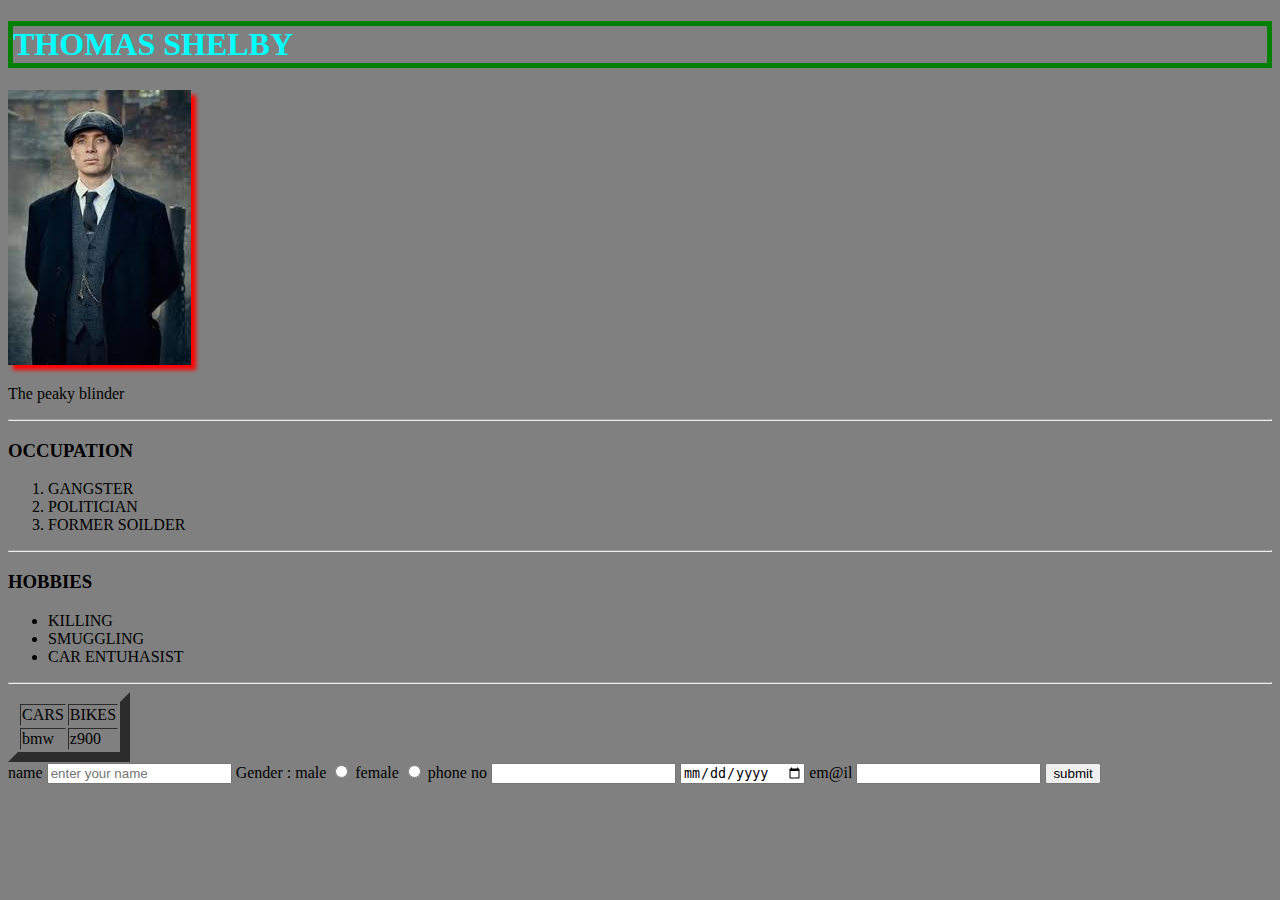
<file: nonu.html>
<!DOCTYPE html>
<html lang="en">
<head>
    <meta charset="UTF-8">
    <meta name="viewport" content="width=device-width, initial-scale=1.0">
    <title>Document</title>
</head>
<body>
    <h1 style="color: aqua;">THOMAS  SHELBY</h1>
    <img  src="[data-uri]" alt="">
<style>
    h1{
        border: green 5px solid;
    }

    img{
        filter: drop-shadow(5px 5px 2px red );
    }
    body{
        background-color: grey;
    }
</style>
    <p>The peaky blinder</p>
<hr>

<H3>OCCUPATION</H3>
<OL>
    <LI>GANGSTER</LI>
    <LI>POLITICIAN</LI>
    <LI>FORMER SOILDER</LI>
    
</OL>
<hr>
<H3>HOBBIES</H3>
<UL>
    <LI>KILLING</LI>
    <LI>SMUGGLING</LI>
    <LI>CAR ENTUHASIST</LI>
</UL>
<hr>

    <table border="10">
        <tr>
            <td>CARS </td>
             <td> BIKES</td>
             
        </tr>
        <tr>
            <td>bmw</td>
            <td>z900</td>
        </tr>
    </table>

    <form action="">
        <label for=>name</label>
        <input type="text" name="" id=""placeholder="enter your name">
        <label for="">Gender :</label>
        <label for="">male</label>
        <input type="radio" name="" id="">
        <label for="">female</label>
        <input type="radio" name="" id="">
        <label for="">phone no</label>
        <input type="number" name="" id="">
        <input type="date" name="" id="">
        <label for="">em@il</label>
        <input type="email" name="" id="">
        <button type="submit">submit</button>
    </form>
</body>
</html>
</file>
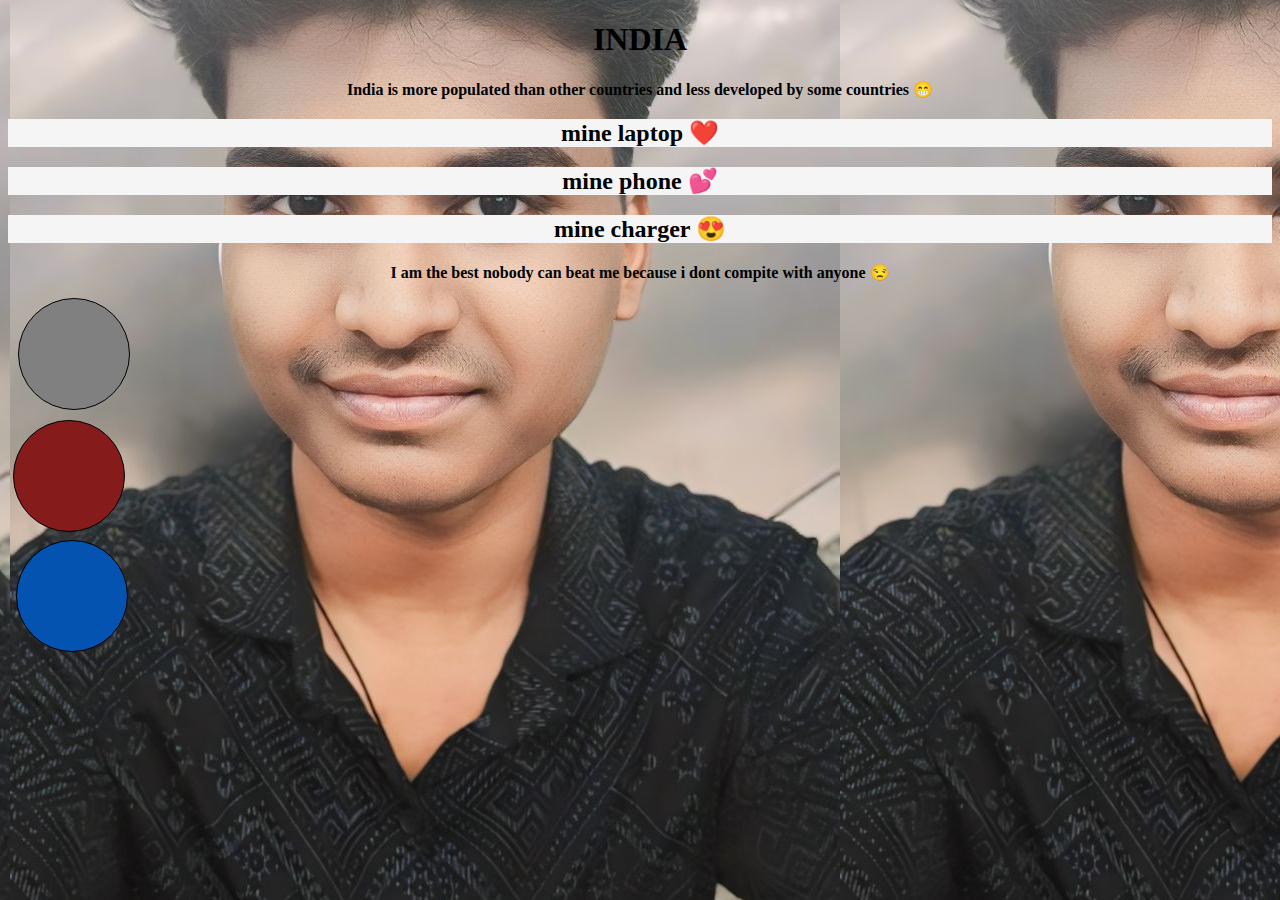
<file: poki.html>
<!DOCTYPE html>
<html lang="en">
<head>
    <meta charset="UTF-8">
    <meta name="viewport" content="width=h1, initial-scale=1.0">
    <title>Document</title>
    <link rel="stylesheet" href="style.css">
</head>
<body>
    <h1>INDIA</h1>
    <p>India is more populated than other countries and less developed by some countries 😁</p>
    <h2 class="class">mine laptop ❤️</h2>
    <h2 class="class">mine phone 💕</h2>
    <h2 class="class">mine charger 😍</h2>
    <div>
        <p>I am the best nobody can beat me because i dont compite with anyone 😒</p>
    </div>
    <div id="div1"></div>
    <div id="div2"></div>
    <div id="div3"></div>
</body>
</html>
</file>
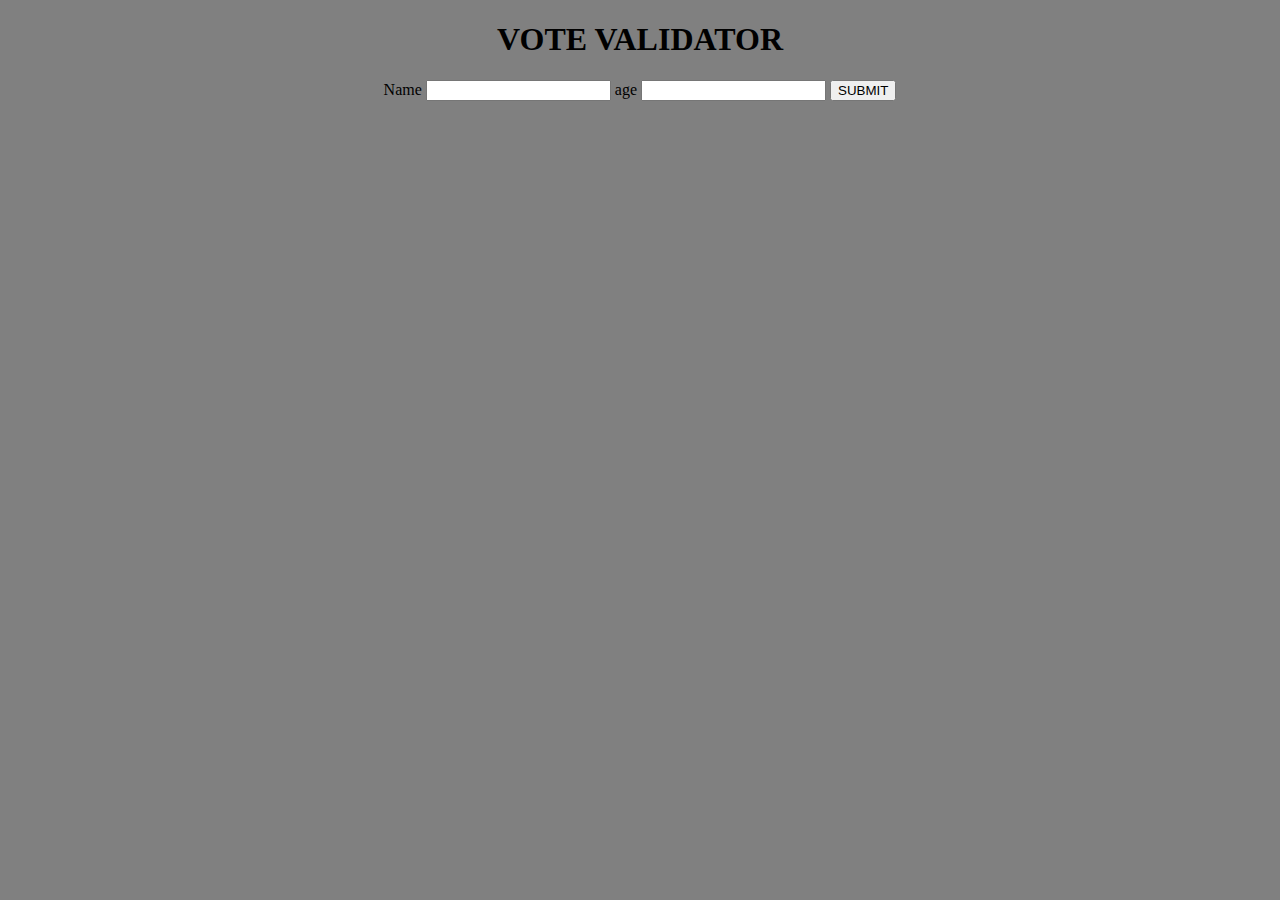
<file: vote.html>
<!DOCTYPE html>
<html lang="en">
<head>
    <meta charset="UTF-8">
    <meta name="viewport" content="width=device-width, initial-scale=1.0">
    <title>Document</title>
    <link rel="stylesheet"href="vote.css">
</head>
<body>
    <h1>VOTE VALIDATOR</h1>
    <label for="">Name</label>
    <input type="text" name=""id="name"
    placholder="enter you name">
    <label for="">age</label>
    <input type="numbeer"name=""id="age">
    <button onclick="vote()">SUBMIT</button>
    <script src="dev.js"></script>
</body>
</html>
</file>
<file: style.css>
.class{
    background-color: whitesmoke;
    color: black;
}
body{
    background-image: url(1716636552265.jpg);
    background-repeat: repeat;
    background-position: 10px;
    background-attachment: fixed;
}
*{
    text-align: center;
}
p{
    font-weight: 900;
}
#div1{
    height: 100px;
    width: 100px;
    padding: 5px;
    margin: 10px;
    background-color: gray;
    border: 1px solid black;
    border-radius: 50%;
}
#div2{
    height: 100px;
    width: 100px;
    padding: 5px;
    margin: 5px;
    background-color: rgb(133, 27, 27);
    border: 1px solid black;
    border-radius: 50%;
}
#div3{
    height: 100px;
    width: 100px;
    padding: 5px;
    margin: 8px;
    background-color: rgb(5, 83, 177);
    border: 1px solid black;
    border-radius: 50%;
}
</file>
<file: vote.css>
body{
    background-color: gray;
    color: black;
}
*{
    text-align: center;
}
</file>
